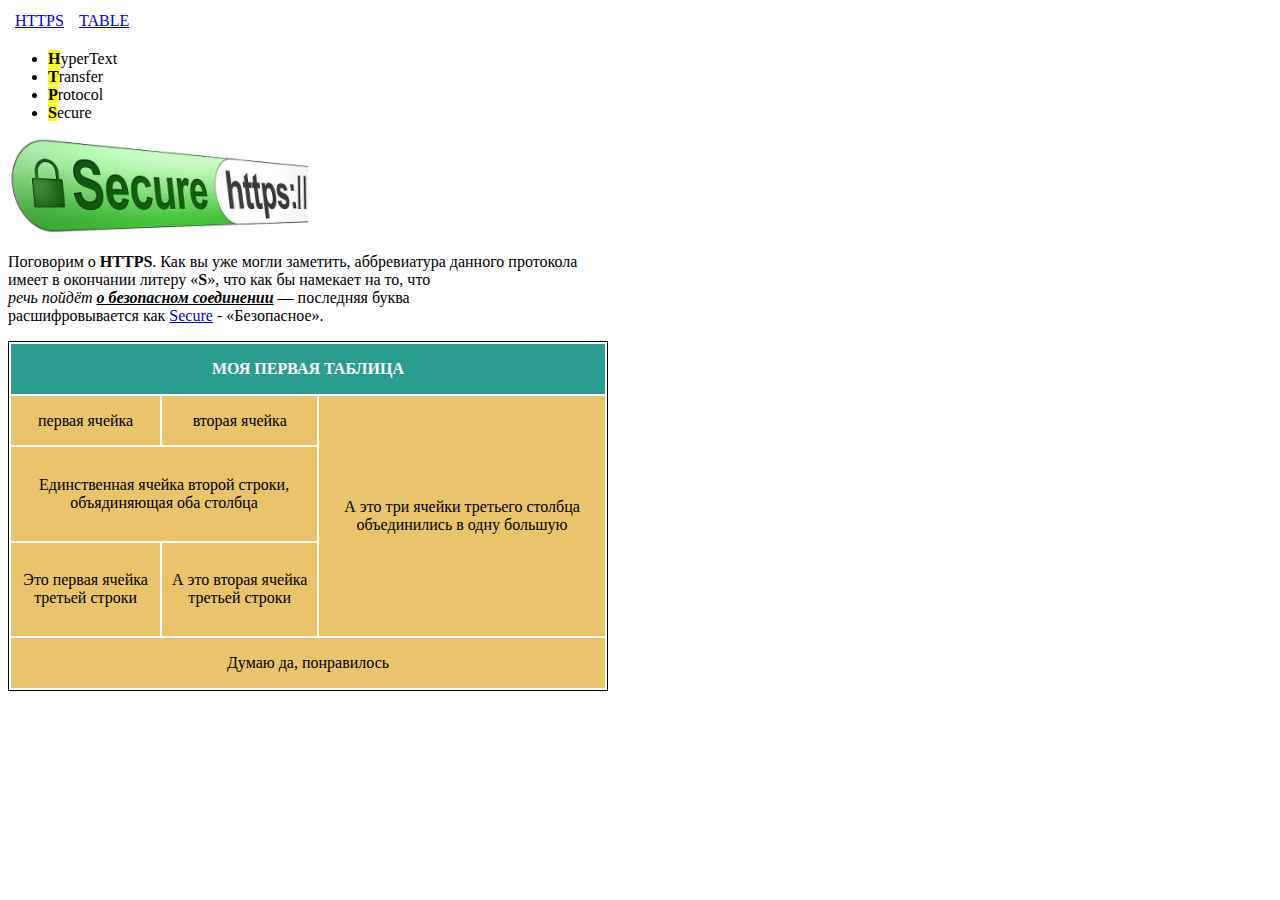
<file: HW2/index.html>
<!DOCTYPE html>
<html lang="ru">
<head>
    <meta charset="UTF-8">
    <meta http-equiv="X-UA-Compatible" content="IE=edge">
    <meta name="viewport" content="width=device-width, initial-scale=1.0">
    <title>HW2_Kh_IRA</title>
    <style>
        TABLE {
            border: 1px solid black;
            text-align: center;
            width: 600px; /* Ширина таблицы */
            height: 350px; /* Высота таблицы */
            font-family: "Century Gothic"
            
        }
        th.col1 { background: #2a9d8f; color: #ffffff; }
        ul.hr {
            margin: 0;
            padding: 4px;
        }
        ul.hr li {
            display: inline; /* Отображает как строчный элемент */
            margin-right: 5px; /* Отступ слева */
            padding: 3px; /* Поле вокруг текста */
        }
    </style>
<body>
    <header>
        <nav>
            <div>
                <ul class="hr">
                    <li><a href="#https">HTTPS</a></li>
                    <li><a href="#table">TABLE</a></li>
                </ul>
            </div>
        </nav>
    </header>
    <ul>
        <li>
            <b><mark>H</mark></b>yperText
        </li>
        <li>
            <b><mark>T</mark></b>ransfer
        </li>
        <li>
            <b><mark>P</mark></b>rotocol
        </li>
        <li>
            <b><mark>S</mark></b>ecure
        </li>
    </ul>
    <img src="ssl-cert.jpg" alt="ssl-cert" width="300">
    <div id="https">
        <p>Поговорим о <strong>HTTPS</strong>. Как вы уже могли заметить, аббревиатура данного протокола <br>имеет в окончании литеру «<b>S</b>», что как бы намекает на то, что<br><i>речь пойдёт</i> <strong><em><u>о безопасном соединении</u></em></strong> — последняя буква<br>расшифровывается как <a href="https://www.google.com/search?q=Secure&oq=Secure&aqs=chrome..69i57j0i512l8j46i199i465i512.1208j0j7&sourceid=chrome&ie=UTF-8">Secure</a> - «Безопасное».</p>
    </div>
    <table id="table">
        <colgroup span="3" style="background: #e9c46a"></colgroup>
        <thead style="height: 50px">
            <tr>
                <th colspan="3" class="col1">МОЯ ПЕРВАЯ ТАБЛИЦА</th>
            </tr>
        </thead>
        <tbody>
            <tr>
                <td>первая ячейка</td>
                <td>вторая ячейка</td>
                <td rowspan="3">А это три ячейки третьего столбца объединились в одну большую</td>
            </tr>
            <tr>
                <td colspan="2">Единственная ячейка второй строки, объядиняющая оба столбца</td>
            </tr>
            <tr>
                <td>Это первая ячейка третьей строки</td>
                <td>А это вторая ячейка третьей строки</td>
            </tr>

        </tbody>
        <tfoot style="height: 50px">
            <tr>
                <td colspan="3">Думаю да, понравилось</td>
            </tr>
        </tfoot>
    </table>
</body>
</html>
</file>
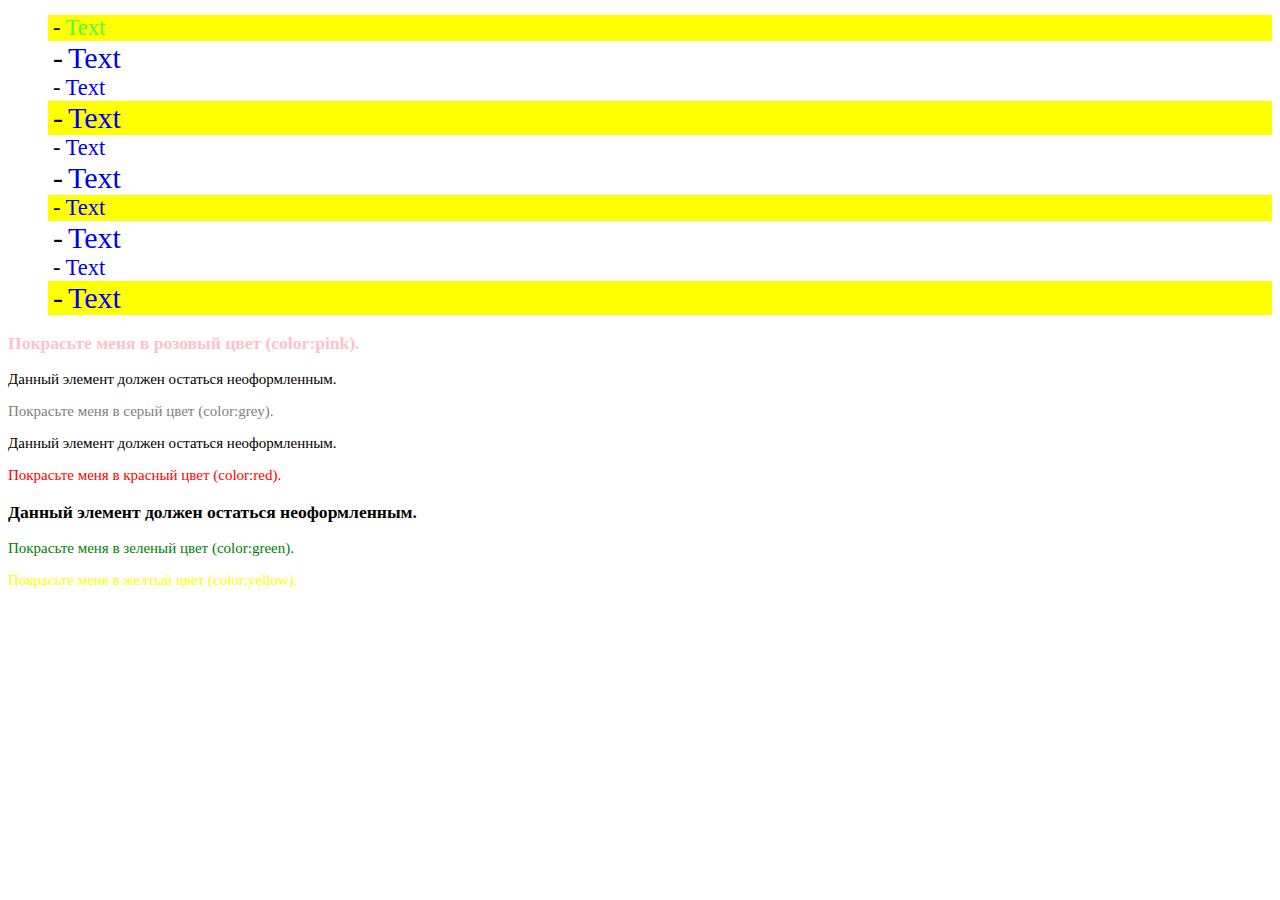
<file: HW4/index.html>
<!DOCTYPE html>
<html lang="en">
<head>
    <meta charset="UTF-8">
    <meta http-equiv="X-UA-Compatible" content="IE=edge">
    <meta name="viewport" content="width=device-width, initial-scale=1.0">
    <title>HW4_Kh_IRA</title>
    <link rel="stylesheet" href="CSS/all.css">
</head>
<body>
    <header>
        <nav>
            <ul class="menu">
                <li><a href="#">Text</a></li>
                <li><a href="#">Text</a></li>
                <li><a href="#">Text</a></li>
                <li><a href="#">Text</a></li>
                <li><a href="#">Text</a></li>
                <li><a href="#">Text</a></li>
                <li><a href="#">Text</a></li>
                <li><a href="#">Text</a></li>
                <li><a href="#">Text</a></li>
                <li><a href="#">Text</a></li>
            </ul>
        </nav>
    </header>
    <main>
        <div class="paragraph">
            <h3>Покрасьте меня в розовый цвет (color:pink).</h3>
            <p>Данный элемент должен остаться неоформленным.</p>
            <p id='greycol'>Покрасьте меня в серый цвет (color:grey).</p>
            <div>Данный элемент должен остаться неоформленным.</div>
            <div>
                <p>Покрасьте меня в красный цвет (color:red).</p>
            </div>
            <h3>Данный элемент должен остаться неоформленным.</h3>
            <p>Покрасьте меня в зеленый цвет (color:green).</p>
            <p class='yellow'>Покрасьте меня в желтый цвет (color:yellow).</p>
        </div>
    </main>
</body>
</html>
</file>
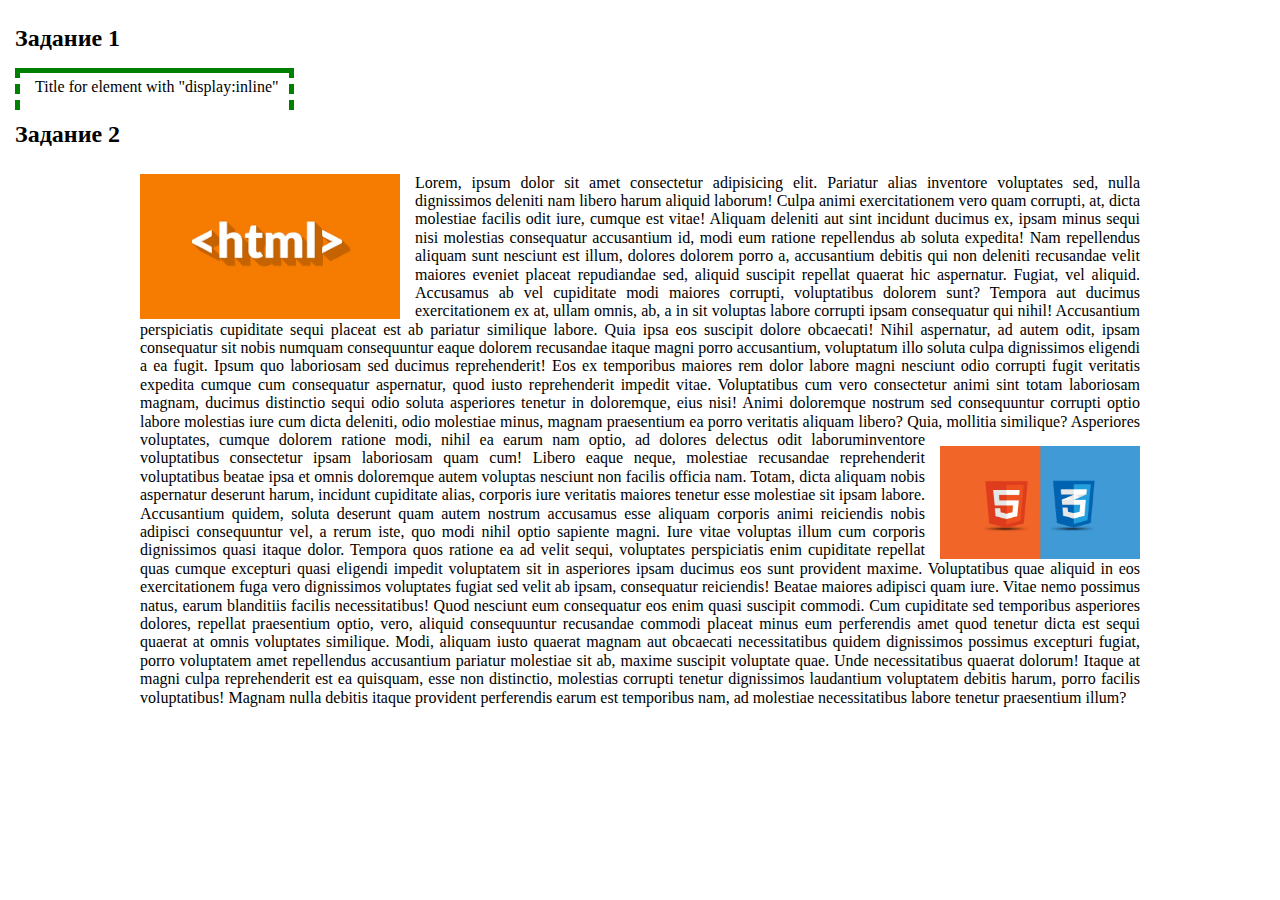
<file: HW6/index.html>
<!DOCTYPE html>
<html lang="zxx">
<head>
    <meta charset="UTF-8">
    <meta http-equiv="X-UA-Compatible" content="IE=edge">
    <meta name="viewport" content="width=device-width, initial-scale=1.0">
    <title>HW6_Kh_IRA</title>
    <link rel="stylesheet" href="css/normolize.css">
    <link rel="stylesheet" href="css/all.css">
</head>
<body>
    <h2>Задание 1</h2>
    <div>
        <span class="title">Title for element with "display:inline"</span>
    </div>
    <h2>Задание 2</h2>
    <div class="text">
        <p class="lorem"><img class="img1" src="css/images/hw-6.2.1.png" alt="hw-6.2.1.png">Lorem, ipsum dolor sit amet consectetur adipisicing elit. Pariatur alias inventore voluptates sed, nulla dignissimos deleniti nam libero harum aliquid laborum! Culpa animi exercitationem vero quam corrupti, at, dicta molestiae facilis odit iure, cumque est vitae! Aliquam deleniti aut sint incidunt ducimus ex, ipsam minus sequi nisi molestias consequatur accusantium id, modi eum ratione repellendus ab soluta expedita! Nam repellendus aliquam sunt nesciunt est illum, dolores dolorem porro a, accusantium debitis qui non deleniti recusandae velit maiores eveniet placeat repudiandae sed, aliquid suscipit repellat quaerat hic aspernatur. Fugiat, vel aliquid. Accusamus ab vel cupiditate modi maiores corrupti, voluptatibus dolorem sunt? Tempora aut ducimus exercitationem ex at, ullam omnis, ab, a in sit voluptas labore corrupti ipsam consequatur qui nihil! Accusantium perspiciatis cupiditate sequi placeat est ab pariatur similique labore. Quia ipsa eos suscipit dolore obcaecati! Nihil aspernatur, ad autem odit, ipsam consequatur sit nobis numquam consequuntur eaque dolorem recusandae itaque magni porro accusantium, voluptatum illo soluta culpa dignissimos eligendi a ea fugit. Ipsum quo laboriosam sed ducimus reprehenderit! Eos ex temporibus maiores rem dolor labore magni nesciunt odio corrupti fugit veritatis expedita cumque cum consequatur aspernatur, quod iusto reprehenderit impedit vitae. Voluptatibus cum vero consectetur animi sint totam laboriosam magnam, ducimus distinctio sequi odio soluta asperiores tenetur in doloremque, eius nisi! Animi doloremque nostrum sed consequuntur corrupti optio labore molestias iure cum dicta deleniti, odio molestiae minus, magnam praesentium ea porro veritatis aliquam libero? Quia, mollitia similique? Asperiores voluptates, cumque dolorem ratione modi, nihil ea earum nam optio, ad dolores delectus odit laborum<img class="img2" src="css/images/hw-6.2.2.png" alt="hw-6.2.2.png">inventore voluptatibus consectetur ipsam laboriosam quam cum! Libero eaque neque, molestiae recusandae reprehenderit voluptatibus beatae ipsa et omnis doloremque autem voluptas nesciunt non facilis officia nam. Totam, dicta aliquam nobis aspernatur deserunt harum, incidunt cupiditate alias, corporis iure veritatis maiores tenetur esse molestiae sit ipsam labore. Accusantium quidem, soluta deserunt quam autem nostrum accusamus esse aliquam corporis animi reiciendis nobis adipisci consequuntur vel, a rerum iste, quo modi nihil optio sapiente magni. Iure vitae voluptas illum cum corporis dignissimos quasi itaque dolor. Tempora quos ratione ea ad velit sequi, voluptates perspiciatis enim cupiditate repellat quas cumque excepturi quasi eligendi impedit voluptatem sit in asperiores ipsam ducimus eos sunt provident maxime. Voluptatibus quae aliquid in eos exercitationem fuga vero dignissimos voluptates fugiat sed velit ab ipsam, consequatur reiciendis! Beatae maiores adipisci quam iure. Vitae nemo possimus natus, earum blanditiis facilis necessitatibus! Quod nesciunt eum consequatur eos enim quasi suscipit commodi. Cum cupiditate sed temporibus asperiores dolores, repellat praesentium optio, vero, aliquid consequuntur recusandae commodi placeat minus eum perferendis amet quod tenetur dicta est sequi quaerat at omnis voluptates similique. Modi, aliquam iusto quaerat magnam aut obcaecati necessitatibus quidem dignissimos possimus excepturi fugiat, porro voluptatem amet repellendus accusantium pariatur molestiae sit ab, maxime suscipit voluptate quae. Unde necessitatibus quaerat dolorum! Itaque at magni culpa reprehenderit est ea quisquam, esse non distinctio, molestias corrupti tenetur dignissimos laudantium voluptatem debitis harum, porro facilis voluptatibus! Magnam nulla debitis itaque provident perferendis earum est temporibus nam, ad molestiae necessitatibus labore tenetur praesentium illum?</p>
    </div>
</body>
</html>
</file>
<file: HW4/CSS/all.css>
body {
    font-size: 15px;
}

li {
    list-style: none;
}

.menu > li:first-child a {
    color: rgb(75, 255, 75);
}

.menu > li:nth-child(odd) {
    font-size: 1.5em;
}

.menu > li:nth-child(even) {
    font-size: 2em;
}

.menu > li:nth-child(3n+1) {
    background: yellow;
}

li > a {
    text-decoration: none;
}

li::before {
    content: "-";
    margin: 5px;
}

.paragraph > h3:first-child {
    color: pink;
}

#greycol {
    color: grey;
}

.paragraph > div > p {
    color: red;
}

.paragraph > p:nth-child(7) {
    color:  green;
}

.paragraph > .yellow {
    color: yellow;
}
</file>
<file: HW6/css/all.css>
h2 {
    margin: 25px 0 25px 15px;
    box-sizing: content-box;
}

.title {
    width: 300px;
    height: 200px;
    padding: 5px 10px 15px 15px;
    margin: 10px 15px 10px 15px;
    border-width: 5px;
    border-color: green;
    border-top-style: solid ;
    border-left-style: dashed;
    border-right-style: dashed;
    box-sizing: border-box;
}

.text {
    max-width: 1000px;
    margin: 0 auto;
    box-sizing: border-box;
}

div > p {
    text-align: justify;
}

.img1 {
    width: 260px;
    float: left;
    box-sizing: content-box;
    margin: 0 15px 0 0;
}

.img2 {
    width: 200px;
    float: right;
    box-sizing: content-box;
    margin: 15px 0 0 15px;
}
</file>
<file: HW6/css/normolize.css>
/*! normalize.css v8.0.1 | MIT License | github.com/necolas/normalize.css */

/* Document
   ========================================================================== */

/**
 * 1. Correct the line height in all browsers.
 * 2. Prevent adjustments of font size after orientation changes in iOS.
 */

 html {
    line-height: 1.15; /* 1 */
    -webkit-text-size-adjust: 100%; /* 2 */
  }
  
  /* Sections
     ========================================================================== */
  
  /**
   * Remove the margin in all browsers.
   */
  
  body {
    margin: 0;
  }
  
  /**
   * Render the `main` element consistently in IE.
   */
  
  main {
    display: block;
  }
  
  /**
   * Correct the font size and margin on `h1` elements within `section` and
   * `article` contexts in Chrome, Firefox, and Safari.
   */
  
  h1 {
    font-size: 2em;
    margin: 0.67em 0;
  }
  
  /* Grouping content
     ========================================================================== */
  
  /**
   * 1. Add the correct box sizing in Firefox.
   * 2. Show the overflow in Edge and IE.
   */
  
  hr {
    box-sizing: content-box; /* 1 */
    height: 0; /* 1 */
    overflow: visible; /* 2 */
  }
  
  /**
   * 1. Correct the inheritance and scaling of font size in all browsers.
   * 2. Correct the odd `em` font sizing in all browsers.
   */
  
  pre {
    font-family: monospace, monospace; /* 1 */
    font-size: 1em; /* 2 */
  }
  
  /* Text-level semantics
     ========================================================================== */
  
  /**
   * Remove the gray background on active links in IE 10.
   */
  
  a {
    background-color: transparent;
  }
  
  /**
   * 1. Remove the bottom border in Chrome 57-
   * 2. Add the correct text decoration in Chrome, Edge, IE, Opera, and Safari.
   */
  
  abbr[title] {
    border-bottom: none; /* 1 */
    text-decoration: underline; /* 2 */
    text-decoration: underline dotted; /* 2 */
  }
  
  /**
   * Add the correct font weight in Chrome, Edge, and Safari.
   */
  
  b,
  strong {
    font-weight: bolder;
  }
  
  /**
   * 1. Correct the inheritance and scaling of font size in all browsers.
   * 2. Correct the odd `em` font sizing in all browsers.
   */
  
  code,
  kbd,
  samp {
    font-family: monospace, monospace; /* 1 */
    font-size: 1em; /* 2 */
  }
  
  /**
   * Add the correct font size in all browsers.
   */
  
  small {
    font-size: 80%;
  }
  
  /**
   * Prevent `sub` and `sup` elements from affecting the line height in
   * all browsers.
   */
  
  sub,
  sup {
    font-size: 75%;
    line-height: 0;
    position: relative;
    vertical-align: baseline;
  }
  
  sub {
    bottom: -0.25em;
  }
  
  sup {
    top: -0.5em;
  }
  
  /* Embedded content
     ========================================================================== */
  
  /**
   * Remove the border on images inside links in IE 10.
   */
  
  img {
    border-style: none;
  }
  
  /* Forms
     ========================================================================== */
  
  /**
   * 1. Change the font styles in all browsers.
   * 2. Remove the margin in Firefox and Safari.
   */
  
  button,
  input,
  optgroup,
  select,
  textarea {
    font-family: inherit; /* 1 */
    font-size: 100%; /* 1 */
    line-height: 1.15; /* 1 */
    margin: 0; /* 2 */
  }
  
  /**
   * Show the overflow in IE.
   * 1. Show the overflow in Edge.
   */
  
  button,
  input { /* 1 */
    overflow: visible;
  }
  
  /**
   * Remove the inheritance of text transform in Edge, Firefox, and IE.
   * 1. Remove the inheritance of text transform in Firefox.
   */
  
  button,
  select { /* 1 */
    text-transform: none;
  }
  
  /**
   * Correct the inability to style clickable types in iOS and Safari.
   */
  
  button,
  [type="button"],
  [type="reset"],
  [type="submit"] {
    -webkit-appearance: button;
  }
  
  /**
   * Remove the inner border and padding in Firefox.
   */
  
  button::-moz-focus-inner,
  [type="button"]::-moz-focus-inner,
  [type="reset"]::-moz-focus-inner,
  [type="submit"]::-moz-focus-inner {
    border-style: none;
    padding: 0;
  }
  
  /**
   * Restore the focus styles unset by the previous rule.
   */
  
  button:-moz-focusring,
  [type="button"]:-moz-focusring,
  [type="reset"]:-moz-focusring,
  [type="submit"]:-moz-focusring {
    outline: 1px dotted ButtonText;
  }
  
  /**
   * Correct the padding in Firefox.
   */
  
  fieldset {
    padding: 0.35em 0.75em 0.625em;
  }
  
  /**
   * 1. Correct the text wrapping in Edge and IE.
   * 2. Correct the color inheritance from `fieldset` elements in IE.
   * 3. Remove the padding so developers are not caught out when they zero out
   *    `fieldset` elements in all browsers.
   */
  
  legend {
    box-sizing: border-box; /* 1 */
    color: inherit; /* 2 */
    display: table; /* 1 */
    max-width: 100%; /* 1 */
    padding: 0; /* 3 */
    white-space: normal; /* 1 */
  }
  
  /**
   * Add the correct vertical alignment in Chrome, Firefox, and Opera.
   */
  
  progress {
    vertical-align: baseline;
  }
  
  /**
   * Remove the default vertical scrollbar in IE 10+.
   */
  
  textarea {
    overflow: auto;
  }
  
  /**
   * 1. Add the correct box sizing in IE 10.
   * 2. Remove the padding in IE 10.
   */
  
  [type="checkbox"],
  [type="radio"] {
    box-sizing: border-box; /* 1 */
    padding: 0; /* 2 */
  }
  
  /**
   * Correct the cursor style of increment and decrement buttons in Chrome.
   */
  
  [type="number"]::-webkit-inner-spin-button,
  [type="number"]::-webkit-outer-spin-button {
    height: auto;
  }
  
  /**
   * 1. Correct the odd appearance in Chrome and Safari.
   * 2. Correct the outline style in Safari.
   */
  
  [type="search"] {
    -webkit-appearance: textfield; /* 1 */
    outline-offset: -2px; /* 2 */
  }
  
  /**
   * Remove the inner padding in Chrome and Safari on macOS.
   */
  
  [type="search"]::-webkit-search-decoration {
    -webkit-appearance: none;
  }
  
  /**
   * 1. Correct the inability to style clickable types in iOS and Safari.
   * 2. Change font properties to `inherit` in Safari.
   */
  
  ::-webkit-file-upload-button {
    -webkit-appearance: button; /* 1 */
    font: inherit; /* 2 */
  }
  
  /* Interactive
     ========================================================================== */
  
  /*
   * Add the correct display in Edge, IE 10+, and Firefox.
   */
  
  details {
    display: block;
  }
  
  /*
   * Add the correct display in all browsers.
   */
  
  summary {
    display: list-item;
  }
  
  /* Misc
     ========================================================================== */
  
  /**
   * Add the correct display in IE 10+.
   */
  
  template {
    display: none;
  }
  
  /**
   * Add the correct display in IE 10.
   */
  
  [hidden] {
    display: none;
  }
</file>
